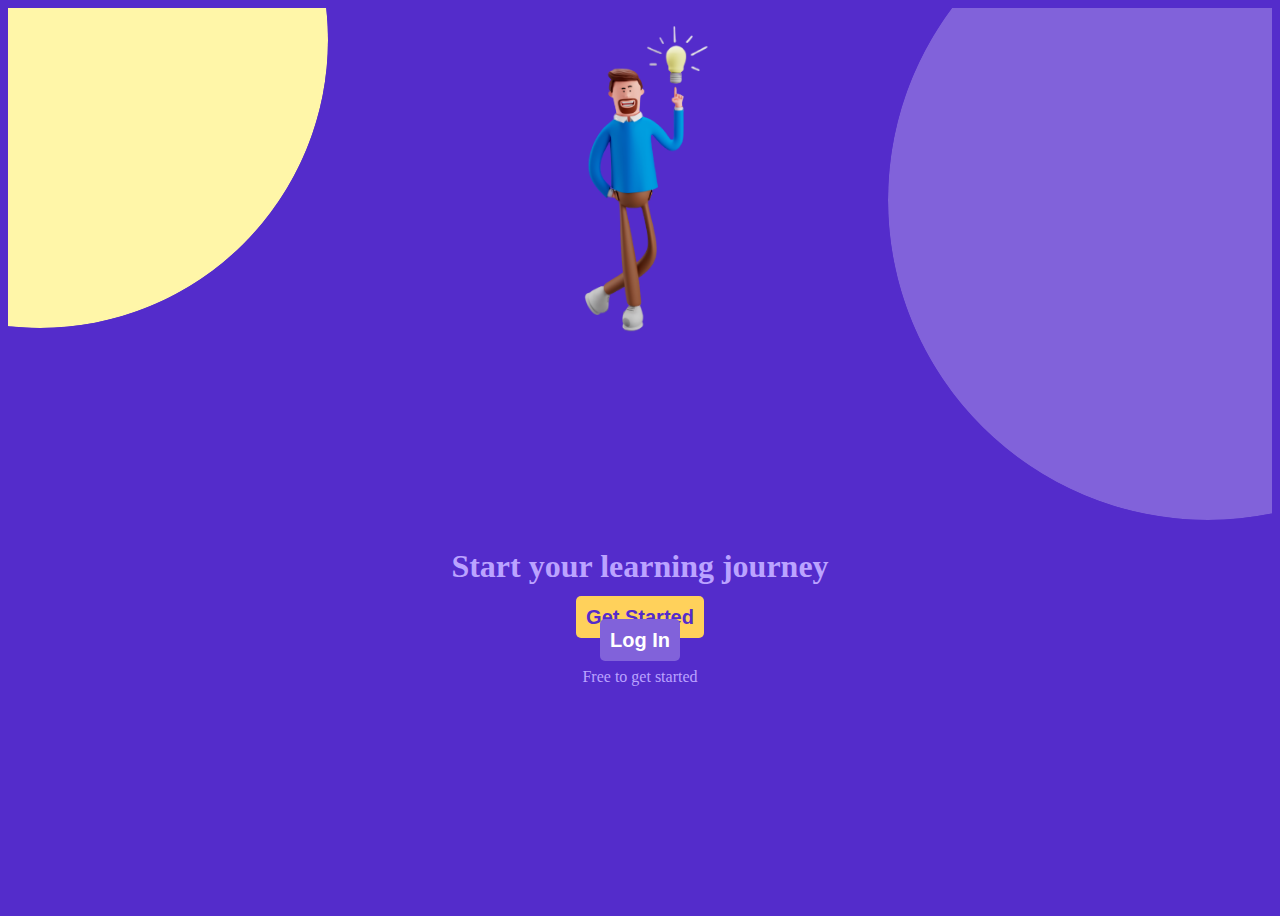
<file: index.html>
<!DOCTYPE html>
<html lang="en">

<head>
    <meta charset="UTF-8">
    <meta http-equiv="X-UA-Compatible" content="IE=edge">
    <meta name="viewport" content="width=device-width, initial-scale=1.0">
    <title>Home - Growthfyi Assignment</title>

    <!-- Bootstrap CSS CDN -->
    <link href="https://cdn.jsdelivr.net/npm/bootstrap@5.2.2/dist/css/bootstrap.min.css" rel="stylesheet"
        integrity="sha384-Zenh87qX5JnK2Jl0vWa8Ck2rdkQ2Bzep5IDxbcnCeuOxjzrPF/et3URy9Bv1WTRi" crossorigin="anonymous">

    <!-- External CSS -->
    <link rel="stylesheet" href="styles/main/main.css">
    <link rel="stylesheet" href="styles/main/main-mobile.css">

</head>

<body>

    <!-- Floating Images -->
    <div class="container-div">
        <!-- Images -->
        <img class="circle-blue" src="images/blue-circle.svg" alt="blue-cirle">
        <img class="circle-yellow" src="images/yellow-circle.svg" alt="yellow-cirle">
        <img class="model-img" src="images/model.png" alt="model-image">


        <!-- Title -->
        <div class="title-div">
            <h1 class="title">Start your learning journey</h1>

            <!-- Buttons -->
            <div class="btn-div">
                <a type="button" href="pages/signup.html" class="start-btn">Get Started</a>
                <br>
                <a type="button" href="pages/feedback.html
                " class="login-btn">Log In</a>
                <p class="btn-para">Free to get started</p>
            </div>
        </div>

    </div>

    <!-- Bootstrap JS CDN -->
    <script src="https://cdn.jsdelivr.net/npm/bootstrap@5.2.2/dist/js/bootstrap.bundle.min.js"
        integrity="sha384-OERcA2EqjJCMA+/3y+gxIOqMEjwtxJY7qPCqsdltbNJuaOe923+mo//f6V8Qbsw3"
        crossorigin="anonymous"></script>
</body>

</html>
</file>
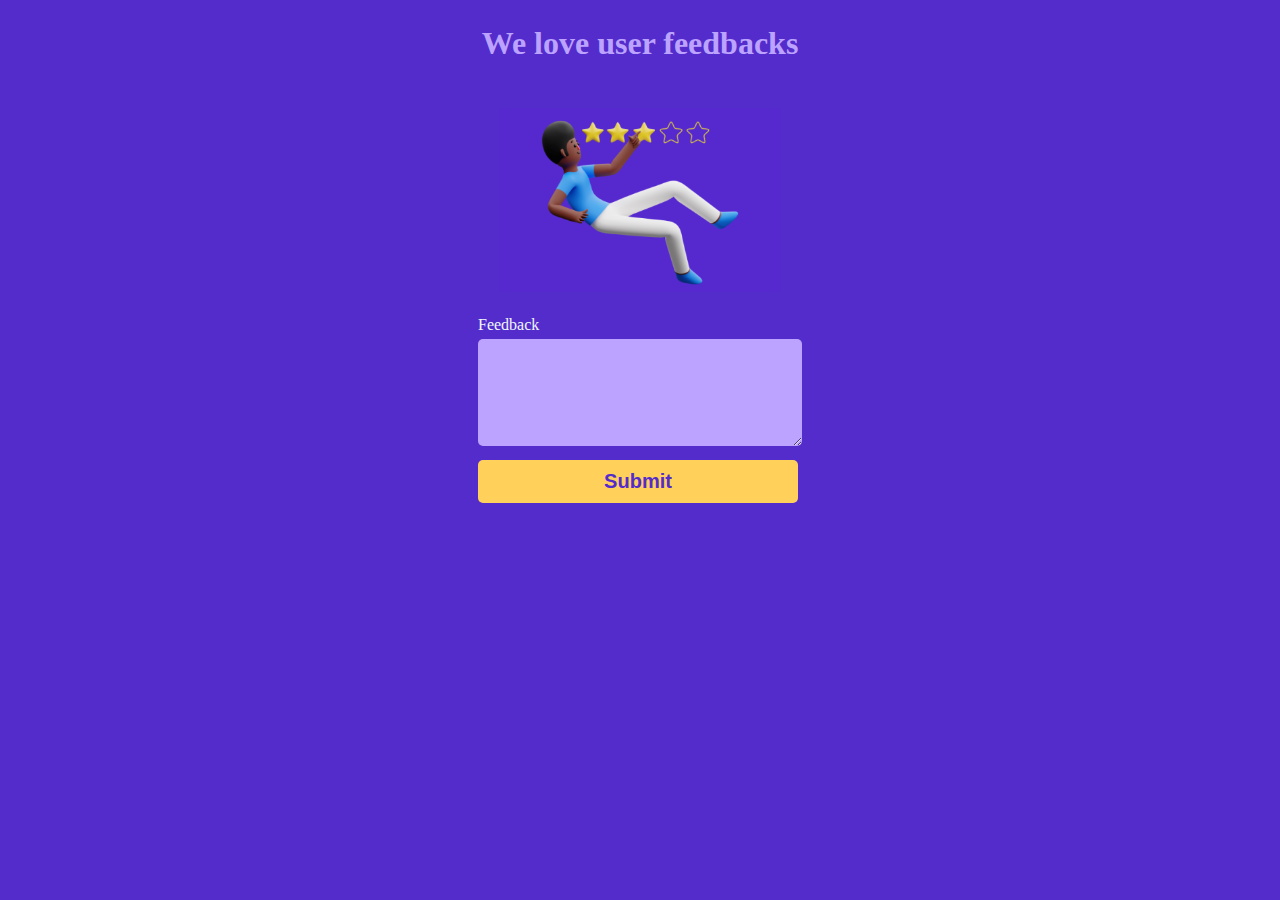
<file: pages/feedback.html>
<!DOCTYPE html>
<html lang="en">

<head>
    <meta charset="UTF-8">
    <meta http-equiv="X-UA-Compatible" content="IE=edge">
    <meta name="viewport" content="width=device-width, initial-scale=1.0">
    <title>Feedback - Growthfyi Assignment</title>

    <!-- Bootstrap CSS CDN -->
    <link href="https://cdn.jsdelivr.net/npm/bootstrap@5.2.2/dist/css/bootstrap.min.css" rel="stylesheet"
        integrity="sha384-Zenh87qX5JnK2Jl0vWa8Ck2rdkQ2Bzep5IDxbcnCeuOxjzrPF/et3URy9Bv1WTRi" crossorigin="anonymous">

    <!-- External CSS -->
    <link rel="stylesheet" href="../styles/feedback/feedback.css">
    <link rel="stylesheet" href="../styles/feedback/feedback-mobile.css">

</head>

<body>

    <!-- Floating Images -->
    <div class="container-div">
        <h1 class="title">We love user feedbacks</h1>
        <img class="rating-img" src="../images/rating.png" alt="rating-img">


        <form class="feedback-form">
            <label for="feedback-text">Feedback</label>
            <br>
            <textarea name="" id="feedback-text" required></textarea>
            <br>
            <button type="submit" class="fb-btn">Submit</button>
        </form>

    </div>

    <!-- Bootstrap JS CDN -->
    <script src="https://cdn.jsdelivr.net/npm/bootstrap@5.2.2/dist/js/bootstrap.bundle.min.js"
        integrity="sha384-OERcA2EqjJCMA+/3y+gxIOqMEjwtxJY7qPCqsdltbNJuaOe923+mo//f6V8Qbsw3"
        crossorigin="anonymous"></script>
</body>

</html>
</file>
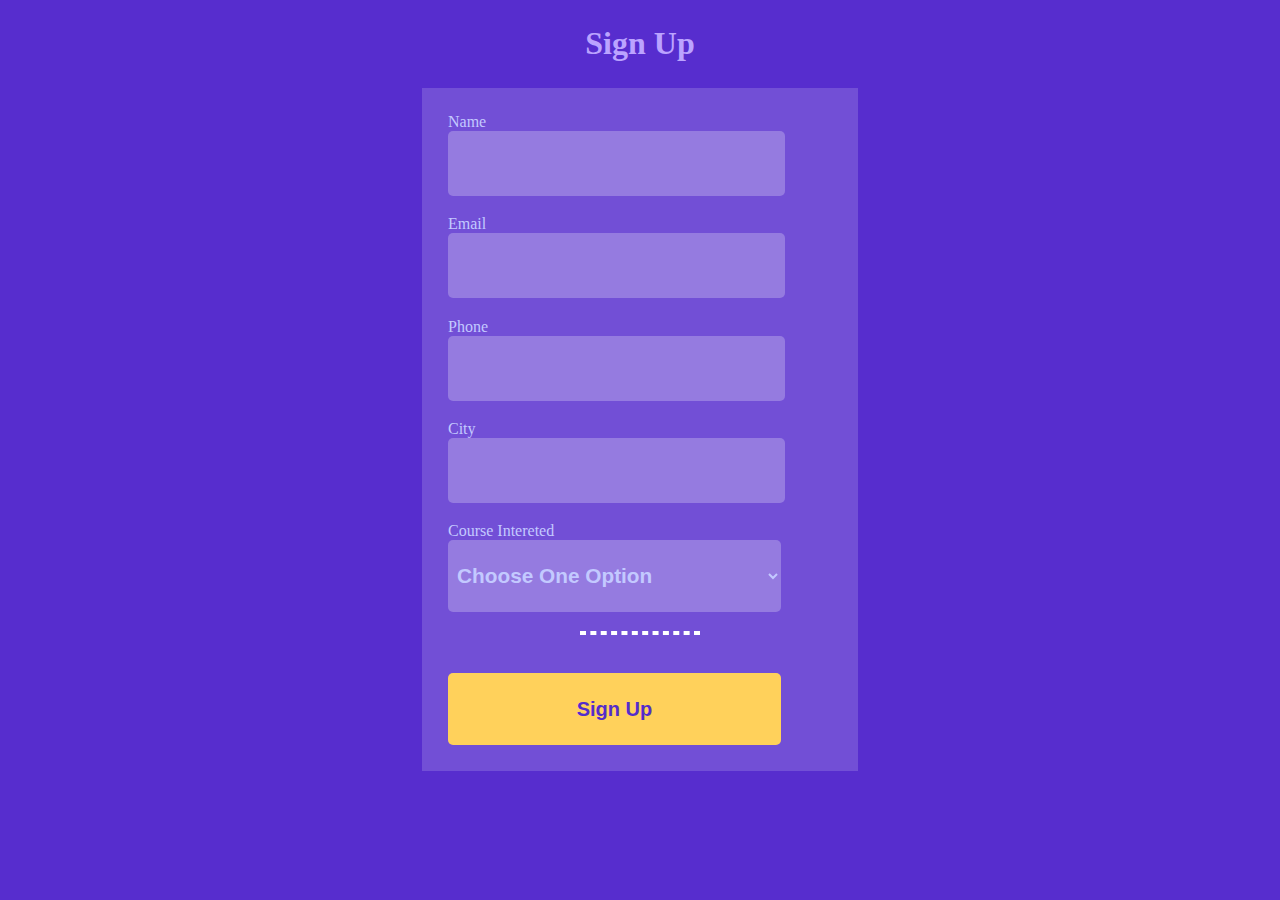
<file: pages/signup.html>
<!DOCTYPE html>
<html lang="en">

<head>
    <meta charset="UTF-8">
    <meta http-equiv="X-UA-Compatible" content="IE=edge">
    <meta name="viewport" content="width=device-width, initial-scale=1.0">
    <title>Feedback - Growthfyi Assignment</title>

    <!-- Bootstrap CSS CDN -->
    <link href="https://cdn.jsdelivr.net/npm/bootstrap@5.2.2/dist/css/bootstrap.min.css" rel="stylesheet"
        integrity="sha384-Zenh87qX5JnK2Jl0vWa8Ck2rdkQ2Bzep5IDxbcnCeuOxjzrPF/et3URy9Bv1WTRi" crossorigin="anonymous">

    <!-- External CSS -->
    <link rel="stylesheet" href="../styles/signup/signup.css">
    <link rel="stylesheet" href="../styles/signup/signup-mobile.css">

</head>

<body>
    <div class="container">
        <h1 class="heading">Sign Up</h1>
    </div>
    <form class="signup-form">

        <label for="name">Name</label><br>
        <input type="text" id="name" name="name" required><br>

        <label for="email">Email</label><br>
        <input type="email" id="email" name="email" required><br>

        <label for="phone">Phone</label><br>
        <input type="text" id="phone" name="phone" required><br>

        <label for="city">City</label><br>
        <input type="text" id="city" name="city" required><br>

        
        <label for="course-select">Course Intereted</label><br>
        <select name="course-select" id="course-select" required>
            <option value="">Choose One Option</option>
            <option value="C">C</option>
            <option value="C++">C++</option>
            <option value="Python">Python</option>
            <option value="Java">Java</option>
            <option value="Web Development">Web Development</option>
        </select>
        
        <hr>

        <button type="submit">Sign Up</button>

    </form>

    <!-- Bootstrap JS CDN -->
    <script src="https://cdn.jsdelivr.net/npm/bootstrap@5.2.2/dist/js/bootstrap.bundle.min.js"
        integrity="sha384-OERcA2EqjJCMA+/3y+gxIOqMEjwtxJY7qPCqsdltbNJuaOe923+mo//f6V8Qbsw3"
        crossorigin="anonymous"></script>
</body>

</html>
</file>
<file: styles/main/main.css>
body {
  text-align: center;
  background-color: #542ccb;
}

/* Image */

.container-div {
  position: relative;
  overflow: hidden;
  height: 100vh;
}

.circle-yellow {
  width: 45vw;
  height: 45vw;
  position: absolute;
  border-radius: 50%;
  left: -20vw;
  top: -20vw;
  z-index: 1;
}

.circle-blue {
  width: 50vw;
  height: 50vw;
  position: absolute;
  border-radius: 50%;
  right: -20vw;
  top: -10vw;
  z-index: 2;
}

.model-img {
  position: absolute;
  left: 0;
  right: 0;
  margin: auto;
  width: 12vw;
  z-index: 3;
}

/* Title */
.title-div {
  margin-top: 60vh;
}

.title {
  color: #bba3ff;
}

/* Buttons */

.start-btn {
  border-radius: 5px;
  font-family: Arial;
  color: #542ccb;
  font-size: 20px;
  padding: 10px;
  font-weight: bold;
  background: #ffd15b;
  width: 20%;
  border: none;
  margin: 5px;
}

.start-btn:hover, .login-btn:hover{
  box-shadow: 0 12px 16px 0 rgba(0,0,0,0.24), 0 17px 50px 0 rgba(0,0,0,0.19);
}

.login-btn {
  border-radius: 5px;
  font-family: Arial;
  color: #ffffff;
  font-size: 20px;
  padding: 10px;
  width: 20%;
  font-weight: bold;
  background: #8162da;
  border: none;
  margin: 5px;
}

a{
  text-decoration: none;
}

.btn-para {
  color: #bba3ff;
}

@media (min-width: 1400px) {

  .model-img{
    top:5vh;
  }

  .title{
    font-size: 3rem;
    margin: 20px;
  }

  .title-div{
    margin-top: 53vh;
  }

  .start-btn, .login-btn{
    margin: 10px;
    padding: 15px;
    font-size: 1.5rem;
  }
}
</file>
<file: styles/main/main-mobile.css>
@media (max-width: 700px) {
  /* Image */

  .container-div {
    position: relative;
    overflow: hidden;
    height: 100vh;
  }

  .circle-yellow {
    width: 60vw;
    height: 60vw;
    position: absolute;
    border-radius: 50%;
    left: -25vw;
    top: -20vw;
    z-index: 1;
  }

  .circle-blue {
    width: 90vw;
    height: 90vw;
    position: absolute;
    border-radius: 50%;
    right: -50vw;
    top: -20vw;
    z-index: 2;
  }

  .model-img {
    position: absolute;
    left: 0;
    right: 0;
    margin: auto;
    top: 5vh;
    width: 45vw;
    z-index: 3;
  }

  /* Title */
  .title-div {
    margin-top: 55vh;
  }

  .title {
    color: #bba3ff;
    font-size: 2.5rem;
    width: 80vw;
    margin: 20px auto;
  }

  /* Buttons */

  .start-btn {
    border-radius: 5px;
    font-family: Arial;
    color: #542ccb;
    font-size: 20px;
    padding: 10px;
    font-weight: bold;
    background: #ffd15b;
    width: 70vw;
    border: none;
    margin: 10px;
  }

  .login-btn {
    border-radius: 5px;
    font-family: Arial;
    color: #ffffff;
    font-size: 20px;
    padding: 10px;
    width: 70vw;
    font-weight: bold;
    background: #8162da;
    border: none;
    margin: 10px;
  }

  .btn-para {
    color: #bba3ff;
  }
}
</file>
<file: styles/feedback/feedback.css>
body {
  background-color: #542ccb;
}

.container-div {
  text-align: center;
}

.title {
  margin: 2%;
  color: #bba3ff;
}

.rating-img {
  width: 22vw;
  margin: 20px;
}

.feedback-form {
  width: fit-content;
  margin: 0 auto;
  text-align: left;
}

.feedback-form > label {
  color: aliceblue;
}

#feedback-text {
  width: 25vw;
  height: 8vw;
  margin-bottom: 10px;
  background-color: #bba3ff;
  border: none;
  outline: none;
  border-radius: 5px;
  margin-top: 5px;
}

.fb-btn {
  border-radius: 5px;
  font-family: Arial;
  color: #542ccb;
  font-size: 20px;
  padding: 10px;
  font-weight: bold;
  background: #ffd15b;
  width: 25vw;
  border: none;
}

@media (min-width:1400px){
    title {
        margin: 6vh auto;
        font-size: 3rem;
      }
    
      .rating-img {
        width: 25vw;
      }
    
      .feedback-form {
        width: 30vw;
    }
    
    #feedback-text {
        width: 30vw;
        height: 15vh;
        margin-top: 5px;
      }
    
      .fb-btn {
        width: 30vw;
      }
}
</file>
<file: styles/feedback/feedback-mobile.css>
@media (max-width: 700px) {

  .title {
    margin: 5vh auto;
    font-size: 2.5rem;
  }

  .rating-img {
    width: 90vw;
  }

  .feedback-form {
    width: 75vw;
}

#feedback-text {
    width: 75vw;
    height: 15vh;
    margin-top: 5px;
  }

  .fb-btn {
    width: 75vw;
  }
}
</file>
<file: styles/signup/signup.css>
body{
    background-color: #572dce;
}

.heading{
    color: #bba3ff;
    text-align: center;
    margin: 2%;
}

.signup-form{
    background-color: #724fd6;
    width: 30vw;
    padding: 2vw;
    margin: 2% auto;
}

input{
    background-color: #957be0;
    outline: none;
    border: none;
    border-radius: 5px;
    width: 26vw;
}

input:focus{
    background-color: #957be0;
}

select{
    background-color: #957be0;
    outline: none;
    border: none; 
    color: #c3c9ff;
    border-radius: 5px;
    width: 26vw;
    height: 8vh;
    font-size: 1.3rem;
    font-weight: bold;
    padding: 5px;
}

label{
    color: #c3c9ff;
    margin-bottom: 5px;
}

input{
    color: white;
    margin-bottom: 5%;
    height: 7vh;
}

hr{
    color: white;
    border: 2px dashed white;
    width: 30%;
    margin: 5% auto;
}

button{
    border-radius: 5px;
    font-family: Arial;
    color: #542ccb;
    font-size: 20px;
    font-weight: bold;
    background: #ffd15b;
    width: 26vw;
    border: none;
    height: 8vh;
    margin-top: 5%;
}

@media (min-width:1400px) {
    .heading{
        color: #bba3ff;
        text-align: center;
        margin: 2%;
    }
    
    .signup-form{
        background-color: #724fd6;
        width: 30vw;
        padding: 2vw;
        margin: 2% auto;
    }
    
    input{
        background-color: #957be0;
        outline: none;
        border: none;
        border-radius: 5px;
        width: 26vw;
    }
    
    input:focus{
        background-color: #957be0;
    }
    
    select{
        background-color: #957be0;
        outline: none;
        border: none; 
        color: #c3c9ff;
        border-radius: 5px;
        width: 26vw;
        height: 6vh;
        font-size: 1.5rem;
        font-weight: bold;
        padding: 10px;
    }
    
    label{
        color: #c3c9ff;
        margin-bottom: 5px;
    }
    
    input{
        color: white;
        margin-bottom: 5%;
        height: 5vh;
    }
    
    hr{
        color: white;
        border: 3px dashed white;
        width: 30%;
        margin: 5% auto;
    }
    
    button{
        border-radius: 5px;
        font-family: Arial;
        color: #542ccb;
        font-size: 25px;
        font-weight: bold;
        background: #ffd15b;
        width: 26vw;
        border: none;
        height: 6vh;
        margin-top: 5%;
    }
    
}
</file>
<file: styles/signup/signup-mobile.css>
@media (max-width:700px){
    .container{
        width: 90vw;
    }
    
    .heading{
        color: #bba3ff;
        margin: 10% 0;
        font-size: 2.5rem;
        text-align: left;
    }
    
    .signup-form{
        background-color: #724fd6;
        width: 88vw;
        padding: 3.5vw;
        margin: 2% auto;
        border-radius: 5px;
    }
    
    input{
        background-color: #957be0;
        outline: none;
        border: none;
        border-radius: 5px;
        width: 81vw;
    }
    
    input:focus{
        background-color: #957be0;
    }
    
    select{
        background-color: #957be0;
        outline: none;
        border: none; 
        color: #c3c9ff;
        border-radius: 5px;
        width: 81vw;
        height: 7vh;
        font-size: 1.3rem;
        font-weight: bold;
        padding: 5px;
        margin-bottom: 1vh;
    }
    
    label{
        color: #c3c9ff;
        margin-bottom: 5px;
    }
    
    input{
        color: white;
        margin-bottom: 5%;
        height: 7vh;
        font-size: 1.2rem;
        padding: 0 10px;
    }
    
    hr{
        color: white;
        border: 2px dashed white;
        width: 30%;
        margin: 2vh auto;
    }
    
    button{
        border-radius: 5px;
        font-family: Arial;
        color: #542ccb;
        font-size: 1.8rem;
        font-weight: bold;
        background: #ffd15b;
        width: 81vw;
        border: none;
        height: 7vh;
    }
}
</file>
